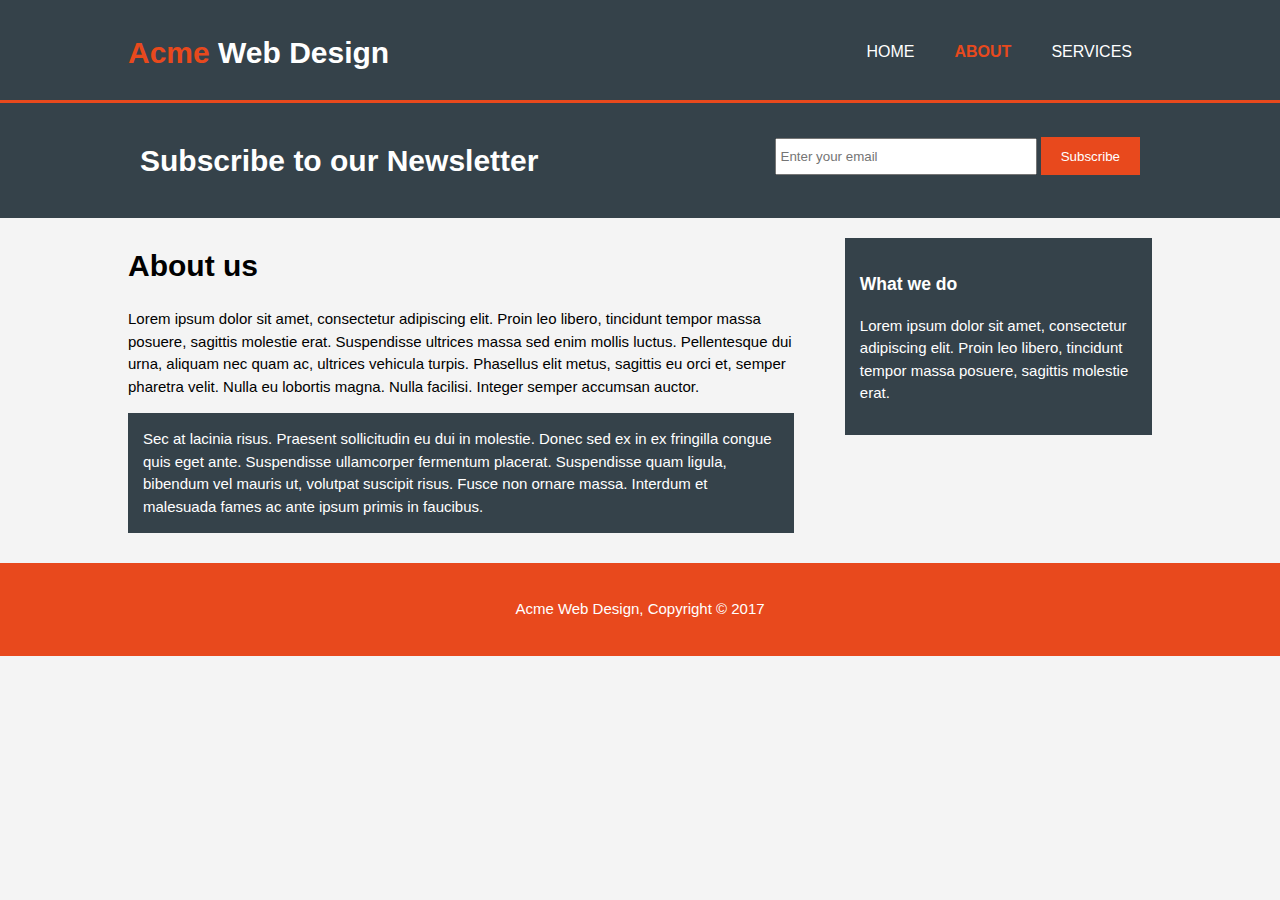
<file: about.html>
<!DOCTYPE html>

<head>
    <meta charset="UTF-8">
    <meta name="viewport" content="width=device-width, initial-scale=1.0">
    <title>Acme Web Design | About</title>
    <link rel="stylesheet" href="./css/style.css">

</head>

<body>
    <header>
        <div class="container">
            <div id="branding">
                <h1><span class="highlight">Acme</span> Web Design</h1>
            </div>
            <nav>
                <ul>
                    <li><a href="index.html">Home</a></li>
                    <li class="current"><a href="about.html">About</a></li>
                    <li><a href="services.html">Services</a></li>
                </ul>
            </nav>
        </div>
    </header>

    <section id="newsletter">
        <div class="container">
            <h1>Subscribe to our Newsletter</h1>
            <form action="">
                <input type="email" placeholder="Enter your email">
                <button type="submit" class="button_1">Subscribe</button>
            </form>
        </div>
    </section>

    <section id="main">
        <div class="container">
            <article id="main-col">
                <h1 class="page-title">About us</h1>
                <p>Lorem ipsum dolor sit amet, consectetur adipiscing elit. Proin leo libero, tincidunt tempor massa
                    posuere, sagittis molestie erat. Suspendisse ultrices massa sed enim mollis luctus. Pellentesque dui
                    urna, aliquam nec quam ac, ultrices vehicula turpis. Phasellus elit metus, sagittis eu orci et,
                    semper pharetra velit. Nulla eu lobortis magna. Nulla facilisi. Integer semper accumsan auctor. </p>
                <p class="dark">Sec at lacinia risus. Praesent sollicitudin eu dui in molestie. Donec sed ex in ex fringilla congue
                    quis eget ante. Suspendisse ullamcorper fermentum placerat. Suspendisse quam ligula, bibendum vel
                    mauris ut, volutpat suscipit risus. Fusce non ornare massa. Interdum et malesuada fames ac ante
                    ipsum primis in faucibus.</p>
            </article>

            <aside id="sidebar">
                <div class="dark">
                    <h3>What we do</h3>
                    <p>
                        Lorem ipsum dolor sit amet, consectetur adipiscing elit. Proin leo libero, tincidunt tempor
                        massa posuere, sagittis molestie erat.
                    </p>
                </div>
            </aside>
        </div>
    </section>

    <footer>
        <p>Acme Web Design, Copyright &copy; 2017</p>
    </footer>
</body>

</html>
</file>
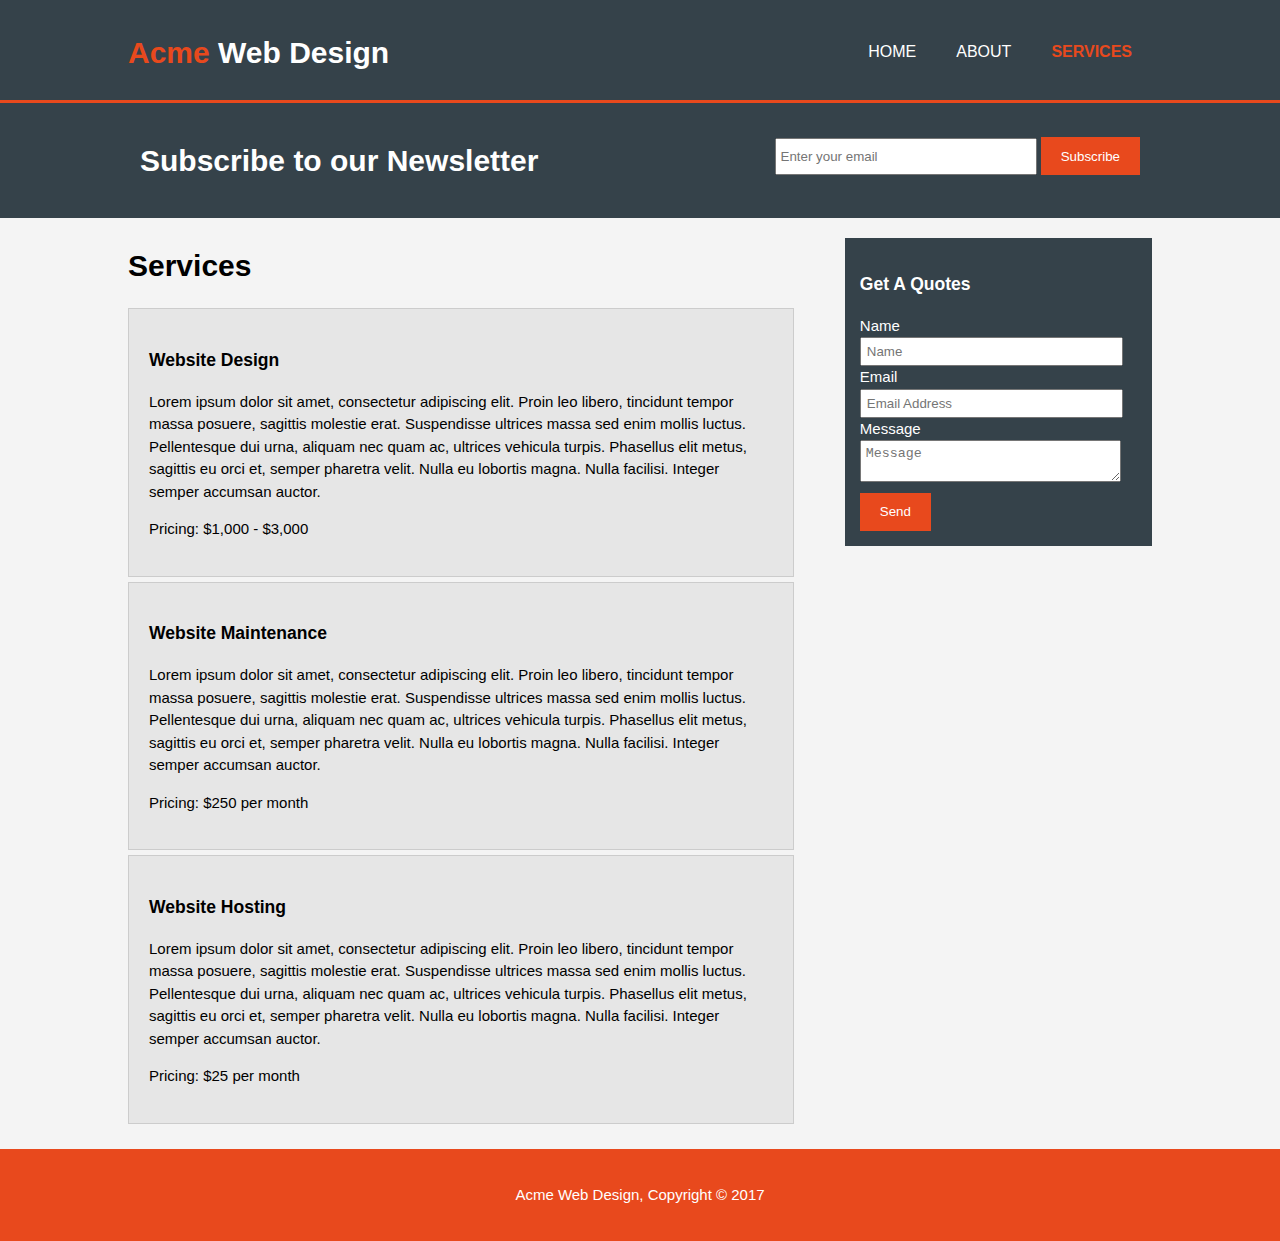
<file: services.html>
<!DOCTYPE html>

<head>
    <meta charset="UTF-8">
    <meta name="viewport" content="width=device-width, initial-scale=1.0">
    <title>Acme Web Design | Services</title>
    <link rel="stylesheet" href="./css/style.css">

</head>

<body>
    <header>
        <div class="container">
            <div id="branding">
                <h1><span class="highlight">Acme</span> Web Design</h1>
            </div>
            <nav>
                <ul>
                    <li><a href="index.html">Home</a></li>
                    <li><a href="about.html">About</a></li>
                    <li class="current"><a href="services.html">Services</a></li>
                </ul>
            </nav>
        </div>
    </header>

    <section id="newsletter">
        <div class="container">
            <h1>Subscribe to our Newsletter</h1>
            <form action="">
                <input type="email" placeholder="Enter your email">
                <button type="submit" class="button_1">Subscribe</button>
            </form>
        </div>
    </section>

    <section id="main">
        <div class="container">
            <article id="main-col">
                <h1 class="page-title">Services</h1>
                <ul id="services">
                    <li>
                        <h3>Website Design</h3>
                        <p>Lorem ipsum dolor sit amet, consectetur adipiscing elit. Proin leo libero, tincidunt tempor massa posuere, sagittis molestie erat. Suspendisse ultrices massa sed enim mollis luctus. Pellentesque dui urna, aliquam nec quam ac, ultrices vehicula turpis. Phasellus elit metus, sagittis eu orci et, semper pharetra velit. Nulla eu lobortis magna. Nulla facilisi. Integer semper accumsan auctor.</p>
                        <p>Pricing: $1,000 - $3,000</p>
                    </li>
                    <li>
                        <h3>Website Maintenance</h3>
                        <p>Lorem ipsum dolor sit amet, consectetur adipiscing elit. Proin leo libero, tincidunt tempor massa posuere, sagittis molestie erat. Suspendisse ultrices massa sed enim mollis luctus. Pellentesque dui urna, aliquam nec quam ac, ultrices vehicula turpis. Phasellus elit metus, sagittis eu orci et, semper pharetra velit. Nulla eu lobortis magna. Nulla facilisi. Integer semper accumsan auctor.</p>
                        <p>Pricing: $250 per month</p>
                    </li>
                    <li>
                        <h3>Website Hosting</h3>
                        <p>Lorem ipsum dolor sit amet, consectetur adipiscing elit. Proin leo libero, tincidunt tempor massa posuere, sagittis molestie erat. Suspendisse ultrices massa sed enim mollis luctus. Pellentesque dui urna, aliquam nec quam ac, ultrices vehicula turpis. Phasellus elit metus, sagittis eu orci et, semper pharetra velit. Nulla eu lobortis magna. Nulla facilisi. Integer semper accumsan auctor.</p>
                        <p>Pricing: $25 per month</p>
                    </li>
                </ul>
            </article>

            <aside id="sidebar">
                <div class="dark">
                    <h3>Get A Quotes</h3>
                    <form class="quote">
                        <div>
                            <label for="">Name</label><br>
                            <input type="text" placeholder="Name"> 
                        </div>
                        <div>
                            <label for="">Email</label><br>
                            <input type="text" placeholder="Email Address"> 
                        </div>
                        <div>
                            <label for="">Message</label><br>
                            <textarea placeholder="Message"></textarea> 
                        </div>
                        <button class="button_1" type="submit">Send</button>
                    </form>
                </div>
            </aside>
        </div>
    </section>

    <footer>
        <p>Acme Web Design, Copyright &copy; 2017</p>
    </footer>
</body>

</html>
</file>
<file: css/style.css>
body {
    font-family: Arial, Helvetica, sans-serif;
    font-size: 15px;
    line-height: 1.5;
    /* font: 15px/1.5 Arial, Helvetica, sans-serif; */
    padding: 0;
    margin: 0;
    background-color: #f4f4f4;
}

.container{
    width: 80%;
    margin: auto;
    overflow: hidden;
}

ul{
    margin: 0;
    padding : 0;
}

.button_1{
    height : 38px;
    background: #e8491d;
    border: 0;
    padding-left: 20px;
    padding-right: 20px;
    margin-top: 4px;
    color: #ffffff;
}

.dark {
    padding: 15px;
    background:  #35424a;
    color: #ffffff;
    margin-top: 10px;
    margin-bottom: 10px;
}

/* header */
header{
    background: #35424a;
    color: #ffffff;
    padding-top: 30px;
    min-height: 70px;
    border-bottom: #e8491d 3px solid;
}

header a{
    color : #ffffff;
    text-decoration: none;
    text-transform: uppercase;
    font-size: 16px;

}

header li{
    float: left;
    display: inline;
    padding : 0 20px 0 20px;
}

header #branding{
    float: left;
}

header #branding h1 {
    margin:0 ;
}

header nav {
    float : right;
    margin-top: 10px;
}

header .highlight, header .current a {
    color: #e8491d;
    font-weight: bold;
}

header a:hover{
    color: #cccccc;
    font-weight: bold;
}

/* showcase */

#showcase{
    min-height: 400px;
    background: url('../img/neural-network-programmer-developing-artificial-intelligence-data-processor-security-application-engineer-encrypting-vital-company-information-blockchain-system-close-up.jpg') no-repeat 0 -40px;
    background-size: 100%;
    text-align: center;
    color: #ffffff;
}

#showcase h1 {
    margin-top: 100px;
    font-size: 55px;
    margin-bottom: 10px;
}

#showcase p {
    font-size:20px;
}

/* newsletter */

#newsletter{
    padding : 15px;
    color: #ffffff;
    background: #35424a;
}

#newsletter h1{
    float: left;
}

#newsletter form {
    float: right;
    margin-top: 15px;
}

#newsletter input[type="email"] {
    padding: 4px;
    height : 25px;
    width: 250px;
}

/* boxes */

#boxes {
    margin-top: 20px;
}

#boxes .box{
    float : left;
    text-align: center;
    width :30%;
    padding: 10px;
}

#boxes .box img {
    height: 112px;
    width: auto;
}

/* Side bar */
aside#sidebar {
    float : right ;
    width: 30%;
    margin-top: 10px ;
}

aside#sidebar .quote input, aside#sidebar .quote textarea {
    width: 90%;
    padding: 5px;
}

/* main-col Article */
article#main-col{
    float:left;
    width: 65%;
    margin-top: 5px ;
}

/* Services */

ul#services li {
    list-style: none;
    padding: 20px;
    border: #cccccc solid 1px;
    margin-bottom: 5px;
    background:  #e6e6e6;
}



footer {
    padding : 20px;
    margin-top: 20px;
    color: #ffffff;
    background-color : #e8491d;
    text-align: center;
}

/* Media queries */

@media(max-width : 768px) {
    header #branding ,
    header nav,
    header nav li,
    #newsletter h1,
    #newsletter form,
    #boxes .box,
    article#main-col,
    aside#sidebar{
        float: none;
        text-align: center;
        width: 100%;
    }

    header{
        padding-bottom: 20px;
    }

    #showcase h1 {
        margin-top: 40px;
    }

    #newsletter button, quote button{
        display: block;
        width : 100%;
    }

    #newsletter form input[type="email"],
    .quote input, .quote textarea {
        width : 100%;
        margin-top: 5px;
    }
}
</file>
